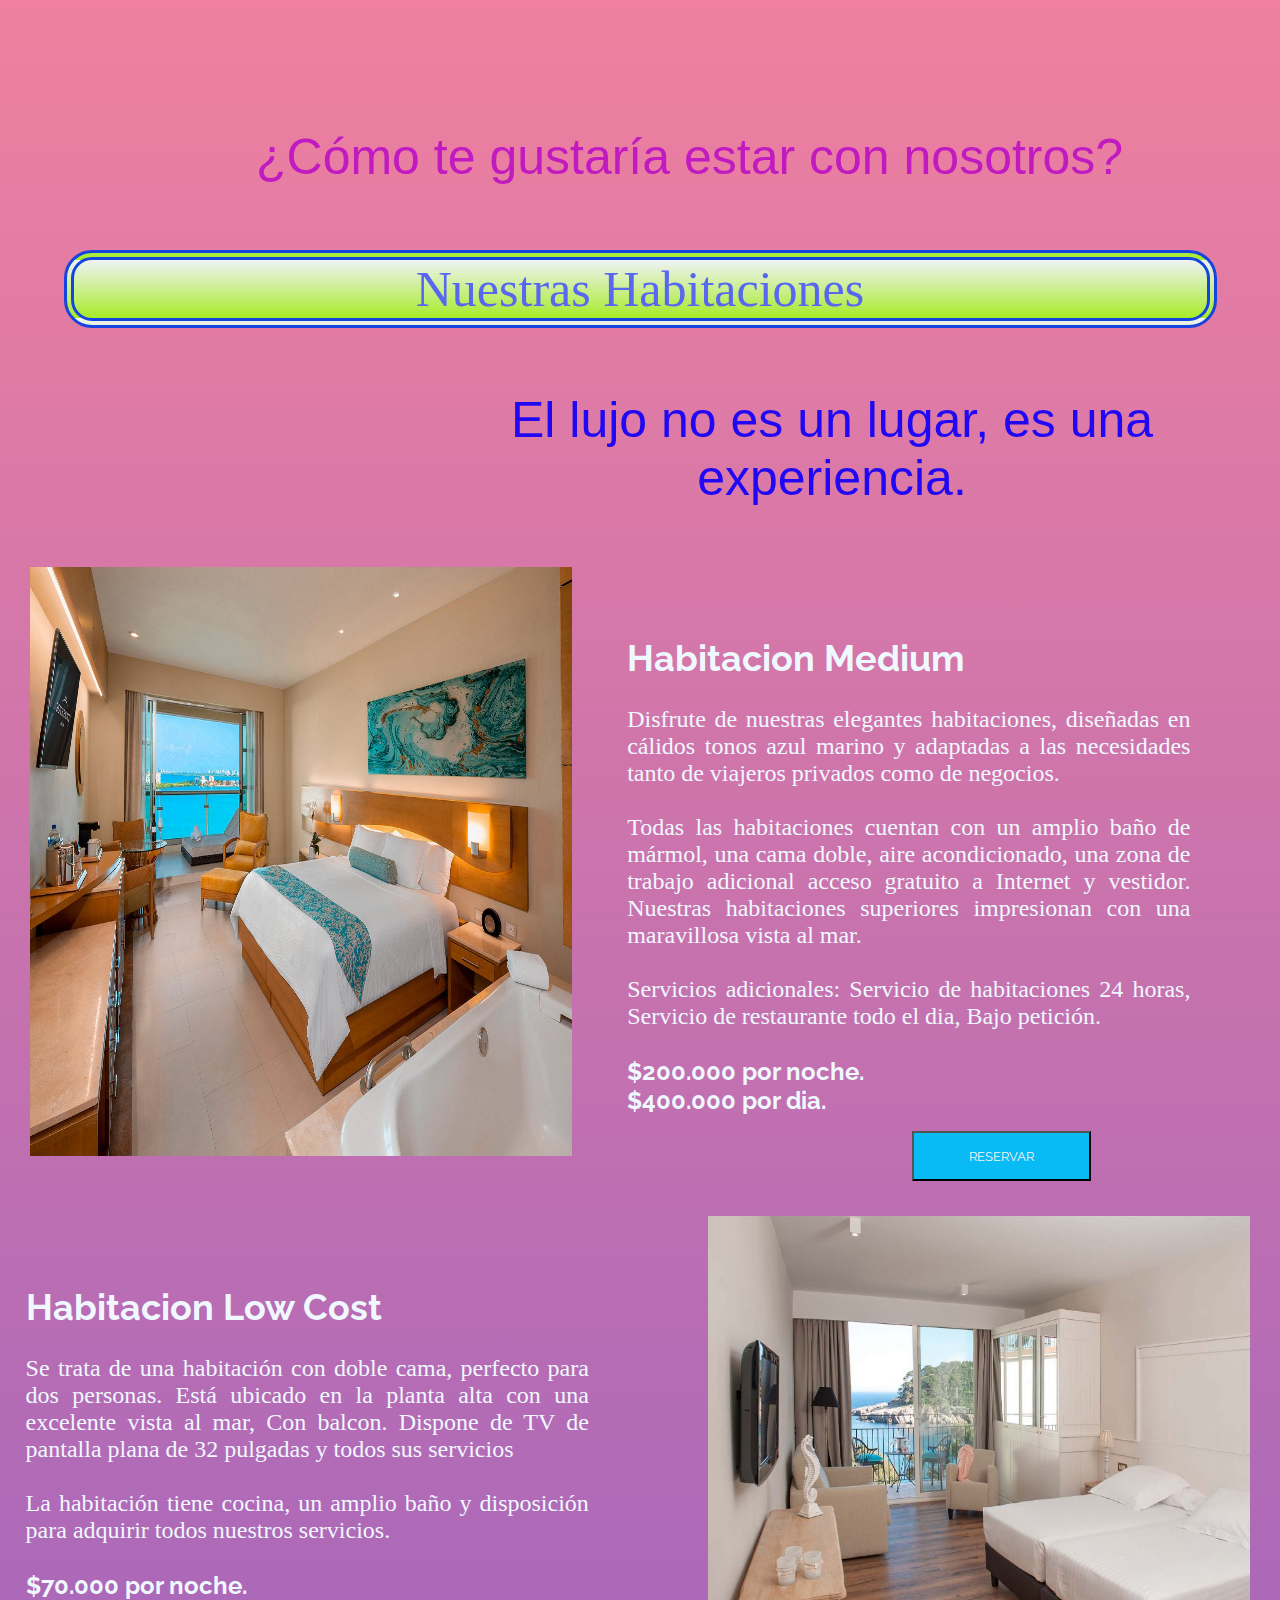
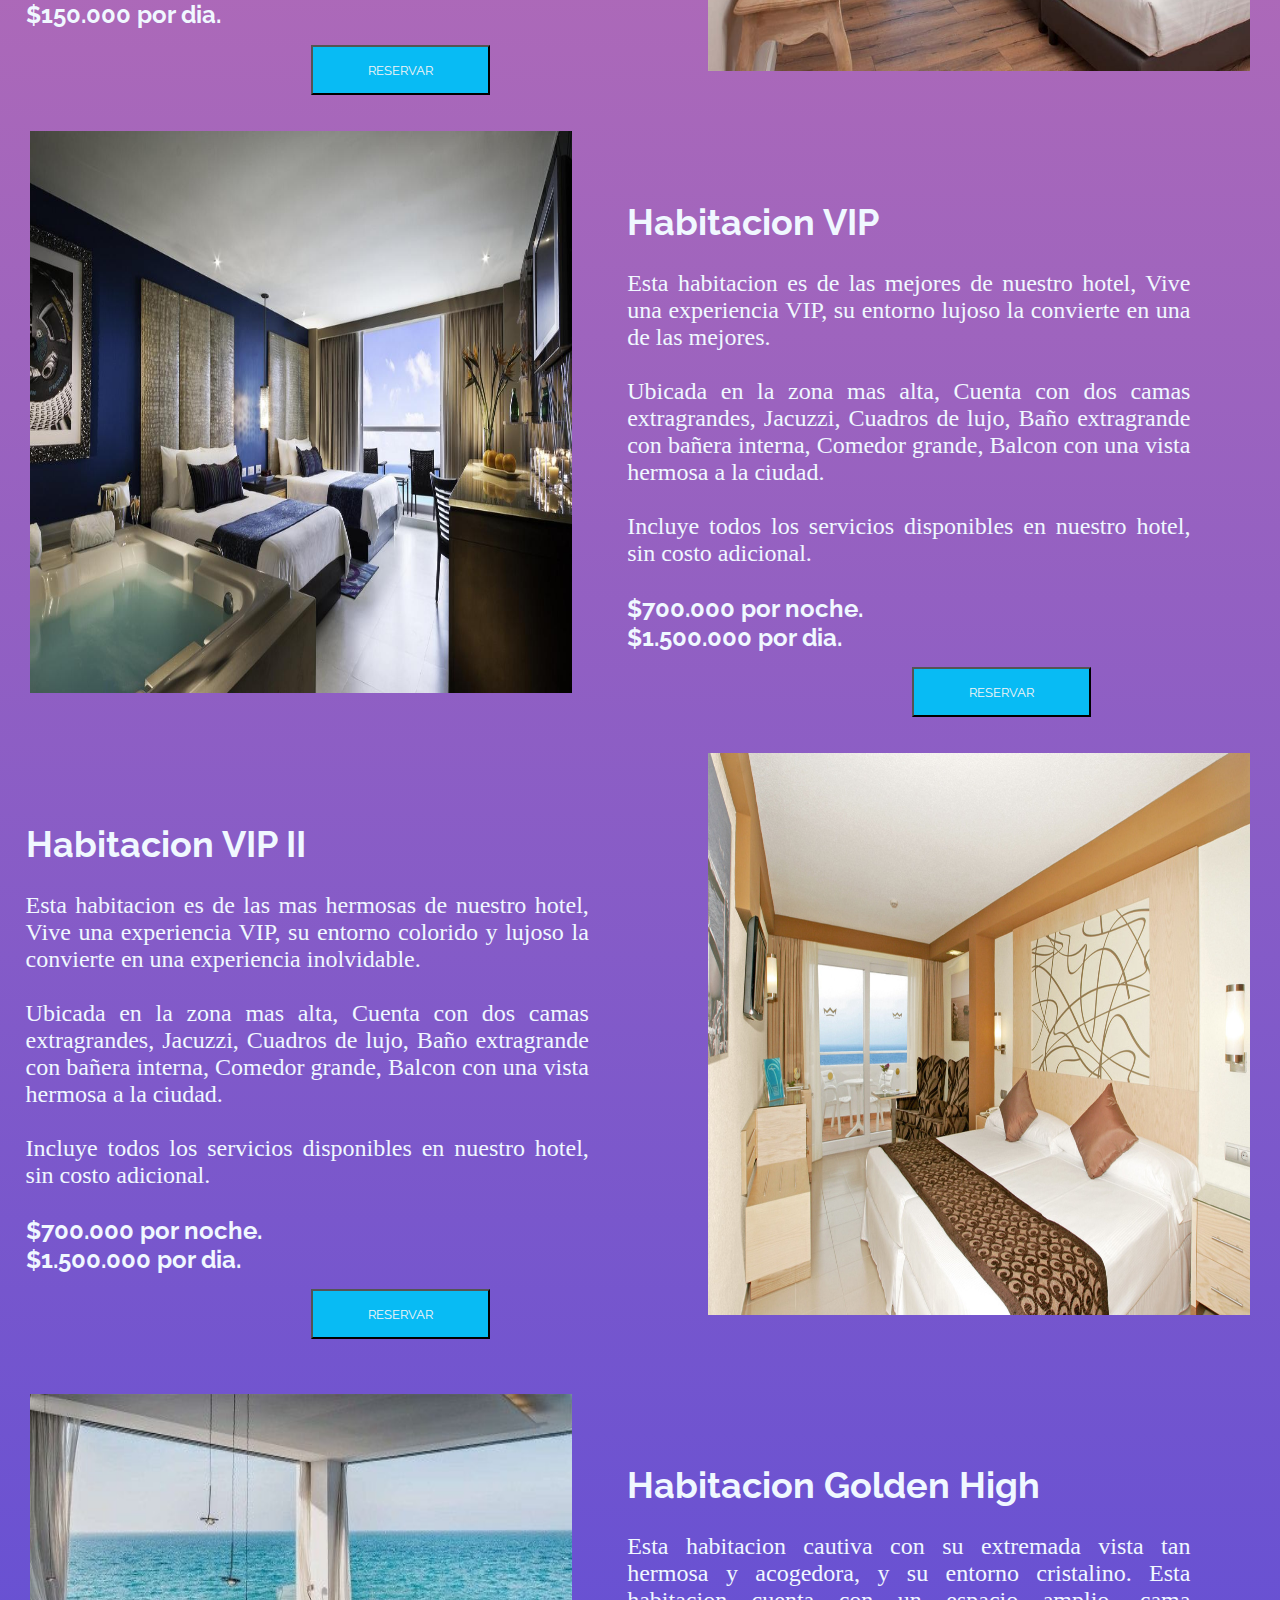
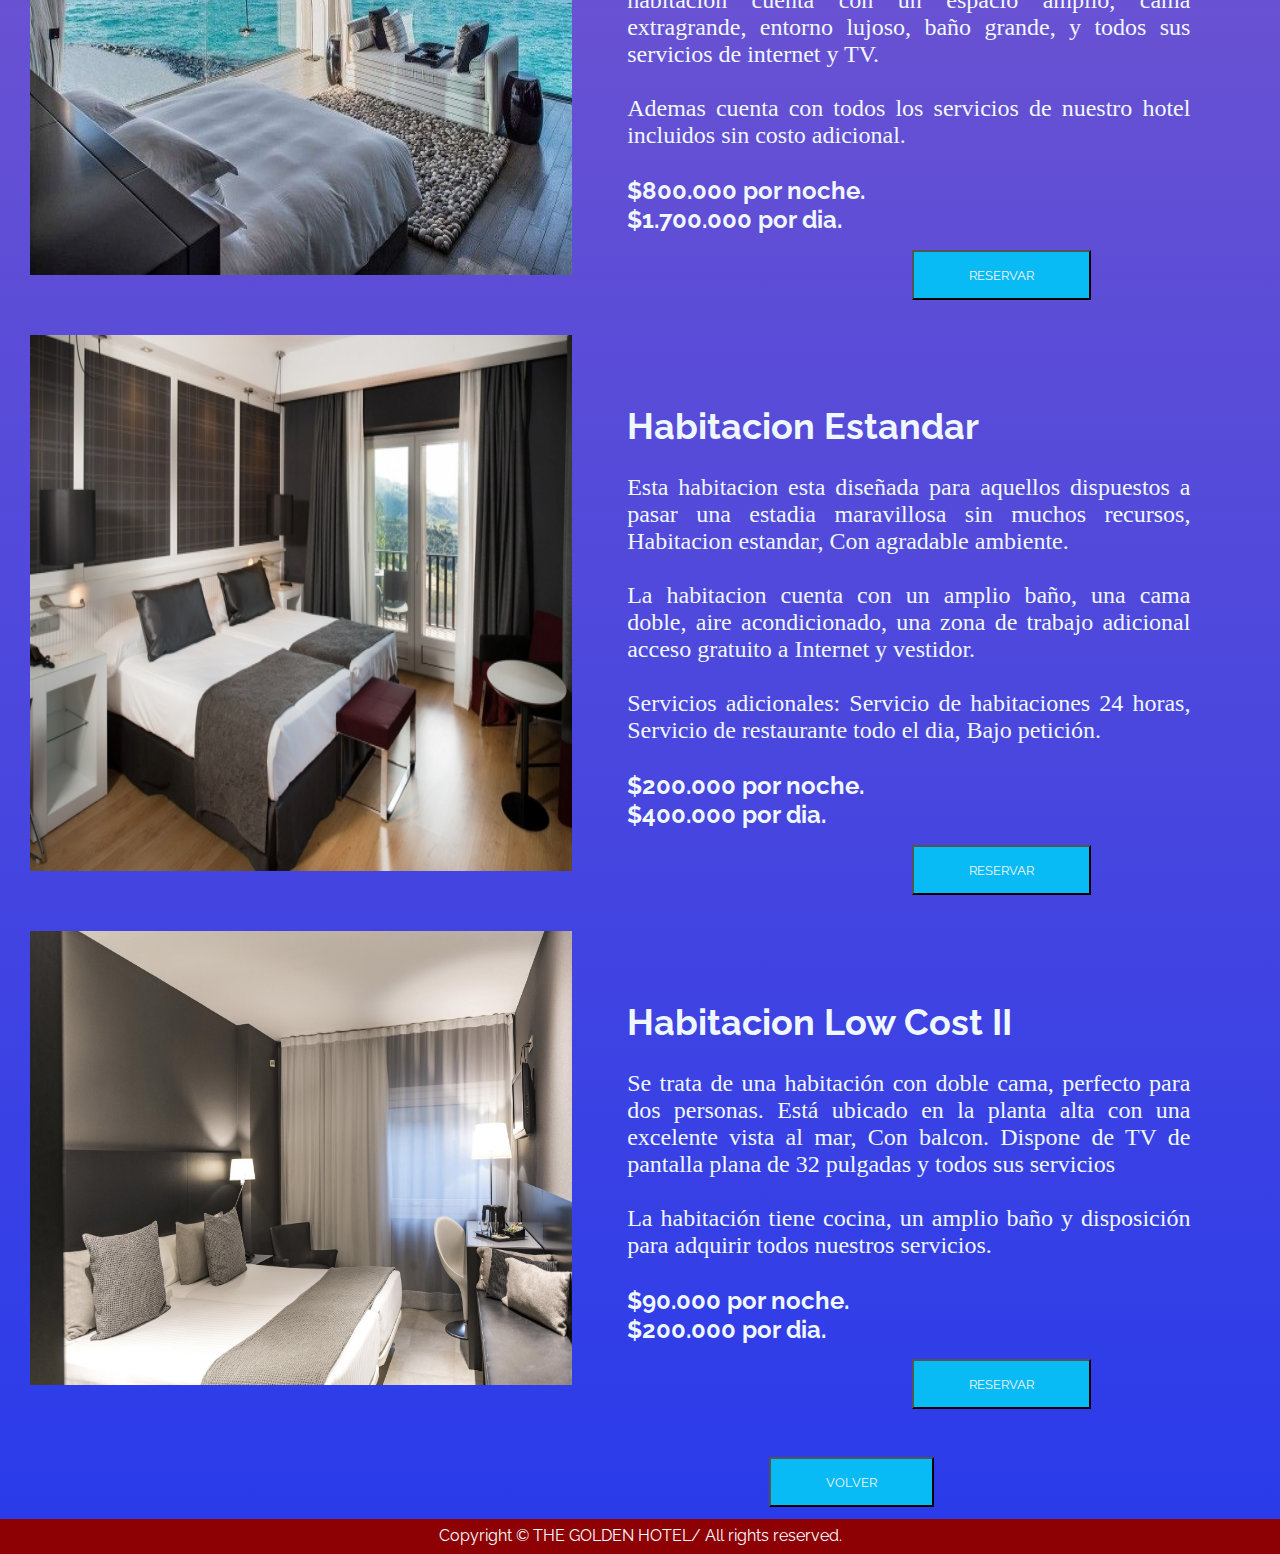
<file: Golden/rooms.html>
<!DOCTYPE html>
<html lang="en">

<head>
    <meta charset="UTF-8">
    <meta http-equiv="X-UA-Compatible" content="IE=edge">
    <meta name="viewport" content="width=device-width, initial-scale=1.0">
    <title>Habitaciones</title>
      <link rel="icon" type="image/x-icon" href="../Golden/G.ico">
    <link href="https://fonts.googleapis.com/css2?family=Raleway:wght@300&display=swap" rel="stylesheet">
    <link rel="stylesheet" href="styles/style.css">
    <link rel="stylesheet" media="screen and (max-width: 850px)" href="styles/handset_index.css">
    <link rel="stylesheet" media="screen and (max-width: 650px)" href="styles/hamburger-menu.css">

</head>

<body>
 <style>
    body{
        background: -webkit-linear-gradient(rgb(239, 128, 159),rgb(40, 59, 235));
        color: aliceblue;

    }
    
 </style>
    
 <div class="rooms" id="rooms">
        <div id="rsum1" class="s1">¿Cómo te gustaría estar con nosotros?</div>
        <div id="rintro">Nuestras Habitaciones</div>
        <div id="rsum2">

            El lujo no es un lugar, es una experiencia.
        </div>
        <div class="roomspic" id="r1"><img src="rooms/Hab1.jpg" alt="">
            <div class="rdesc">
                              
                 <h2> Habitacion Medium </h2>
                 <br>
                Disfrute de nuestras elegantes habitaciones, diseñadas en cálidos tonos azul marino y adaptadas a las necesidades tanto de viajeros privados como de negocios. <br><br>Todas las habitaciones cuentan con un amplio baño de mármol, una cama doble, aire acondicionado, una zona de trabajo adicional 
                 acceso gratuito a Internet y vestidor. Nuestras habitaciones superiores impresionan con una maravillosa vista al mar. <br><br> Servicios adicionales: Servicio de habitaciones 24 horas, Servicio de restaurante todo el dia, Bajo petición.
                <br>
                <br> <h4> $200.000 por noche.
                <br> $400.000 por dia. </h4>
                <div class="btn">
                  <a href="formulariorecerva.html"> <button>RESERVAR</button></a>
                </div>

            </div>
        </div>
        <div class="roomspic" id="r2"><img src="rooms/Hab2.jpg" alt="">
            <div class="rdesc" id="rdesc1">
                <h2> Habitacion Low Cost </h2>
                <br>  
                Se trata de una habitación con doble cama, perfecto para dos personas. Está ubicado en la planta alta con una excelente vista al mar, Con balcon.  Dispone de TV de pantalla plana de 32 pulgadas y todos sus servicios <br><br> La habitación tiene cocina, un amplio baño y disposición para adquirir todos nuestros servicios. <br>
                
                <br> <h4>$70.000 por noche.
                <br> $150.000 por dia.  </h4>


                <div class="btn">
                    <a href="formulariorecerva.html"> <button>RESERVAR</button></a>
                </div>

            </div>
        </div>
        <div id="r3" class="roomspic"><img src="rooms/Hab3.jpg" alt="">
            <div class="rdesc">
                <h2> Habitacion VIP </h2>
                <br>
                Esta habitacion es de las mejores de nuestro hotel, Vive una experiencia VIP, su entorno lujoso la convierte en una de las mejores. <br><br>Ubicada en la zona mas alta, Cuenta con dos camas extragrandes, Jacuzzi, Cuadros de lujo, Baño extragrande con bañera interna, Comedor grande, Balcon con una vista hermosa a la ciudad. <br> <br> Incluye todos los servicios disponibles en nuestro hotel, sin costo adicional. <br>
                <br> <h4>$700.000 por noche.
                <br>  $1.500.000 por dia. </h4>    
                
                <div class="btn">
                    <a href="formulariorecerva.html"> <button>RESERVAR</button></a>
                </div>

            </div>
        </div>
        <div class="roomspic" id="r4"><img src="rooms/Hab4.jpg" alt="">
            <div class="rdesc">
                <h2> Habitacion VIP II </h2>
                <br>
                Esta habitacion es de las mas hermosas de nuestro hotel, Vive una experiencia VIP, su entorno colorido y lujoso la convierte en una experiencia inolvidable. <br><br>Ubicada en la zona mas alta, Cuenta con dos camas extragrandes, Jacuzzi, Cuadros de lujo, Baño extragrande con bañera interna, Comedor grande, Balcon con una vista hermosa a la ciudad. <br> <br> Incluye todos los servicios disponibles en nuestro hotel, sin costo adicional. <br>
                <br> <h4>$700.000 por noche.
                <br>  $1.500.000 por dia. </h4>
                <div class="btn">
                    <a href="formulariorecerva.html"> <button>RESERVAR</button></a>
                </div>

            </div>
        </div>
         <br> 
          <div class="roomspic" id="r5"><img src="rooms/Hab5.jpg" alt="">
            <div class="rdesc">
                <h2> Habitacion Golden High </h2>
                <br>
                Esta habitacion cautiva con su extremada vista tan hermosa y acogedora, y su entorno cristalino. Esta habitacion cuenta con un espacio amplio, cama extragrande, entorno lujoso, baño grande, y todos sus servicios de internet y TV.<br><br> Ademas cuenta con todos los servicios de nuestro hotel incluidos sin costo adicional.<br>
                <br> <h4>$800.000 por noche.
                <br>  $1.700.000 por dia. </h4> 
 
                <div class="btn">
                    <a href="formulariorecerva.html"> <button>RESERVAR</button></a>
                </div>

            </div>
        </div>
        <div class="roomspic" id="r6"><img src="rooms/Hab6.jpg" alt="">
            <div class="rdesc">
                              
                 <h2> Habitacion Estandar </h2>
                 <br>
                Esta habitacion esta diseñada para aquellos dispuestos a pasar una estadia maravillosa sin muchos recursos, Habitacion estandar, Con agradable ambiente. <br><br>La habitacion cuenta con un amplio baño, una cama doble, aire acondicionado, una zona de trabajo adicional 
                 acceso gratuito a Internet y vestidor. <br><br> Servicios adicionales: Servicio de habitaciones 24 horas, Servicio de restaurante todo el dia, Bajo petición.
                <br>
                <br> <h4> $200.000 por noche.
                <br> $400.000 por dia. </h4>
                <div class="btn">
                    <a href="formulariorecerva.html"> <button>RESERVAR</button></a>
                </div>

            </div>
        </div>

            <div class="roomspic" id="r6"><img src="rooms/Hab7.jpg" alt="">
            <div class="rdesc">
                              
                 <h2> Habitacion Low Cost II </h2>
                 <br>
                 Se trata de una habitación con doble cama, perfecto para dos personas. Está ubicado en la planta alta con una excelente vista al mar, Con balcon.  Dispone de TV de pantalla plana de 32 pulgadas y todos sus servicios <br><br> La habitación tiene cocina, un amplio baño y disposición para adquirir todos nuestros servicios.
                <br>
                <br> <h4> $90.000 por noche.
                <br> $200.000 por dia. </h4>
                <div class="btn">
                    <a href="formulariorecerva.html"> <button>RESERVAR</button></a>
                    <br>
                </div>

            </div>
        </div>
    </div>

     <br>
     
     <div class="btn">
         <br>
         <br>
          <a href="index.html"><button id="btn">VOLVER</button></a>
                    
                    <br>
                </div>  
     
      <footer>
          
        Copyright &copy; THE GOLDEN HOTEL/ All rights reserved.
    </footer>
    

</body>

</html>
</file>
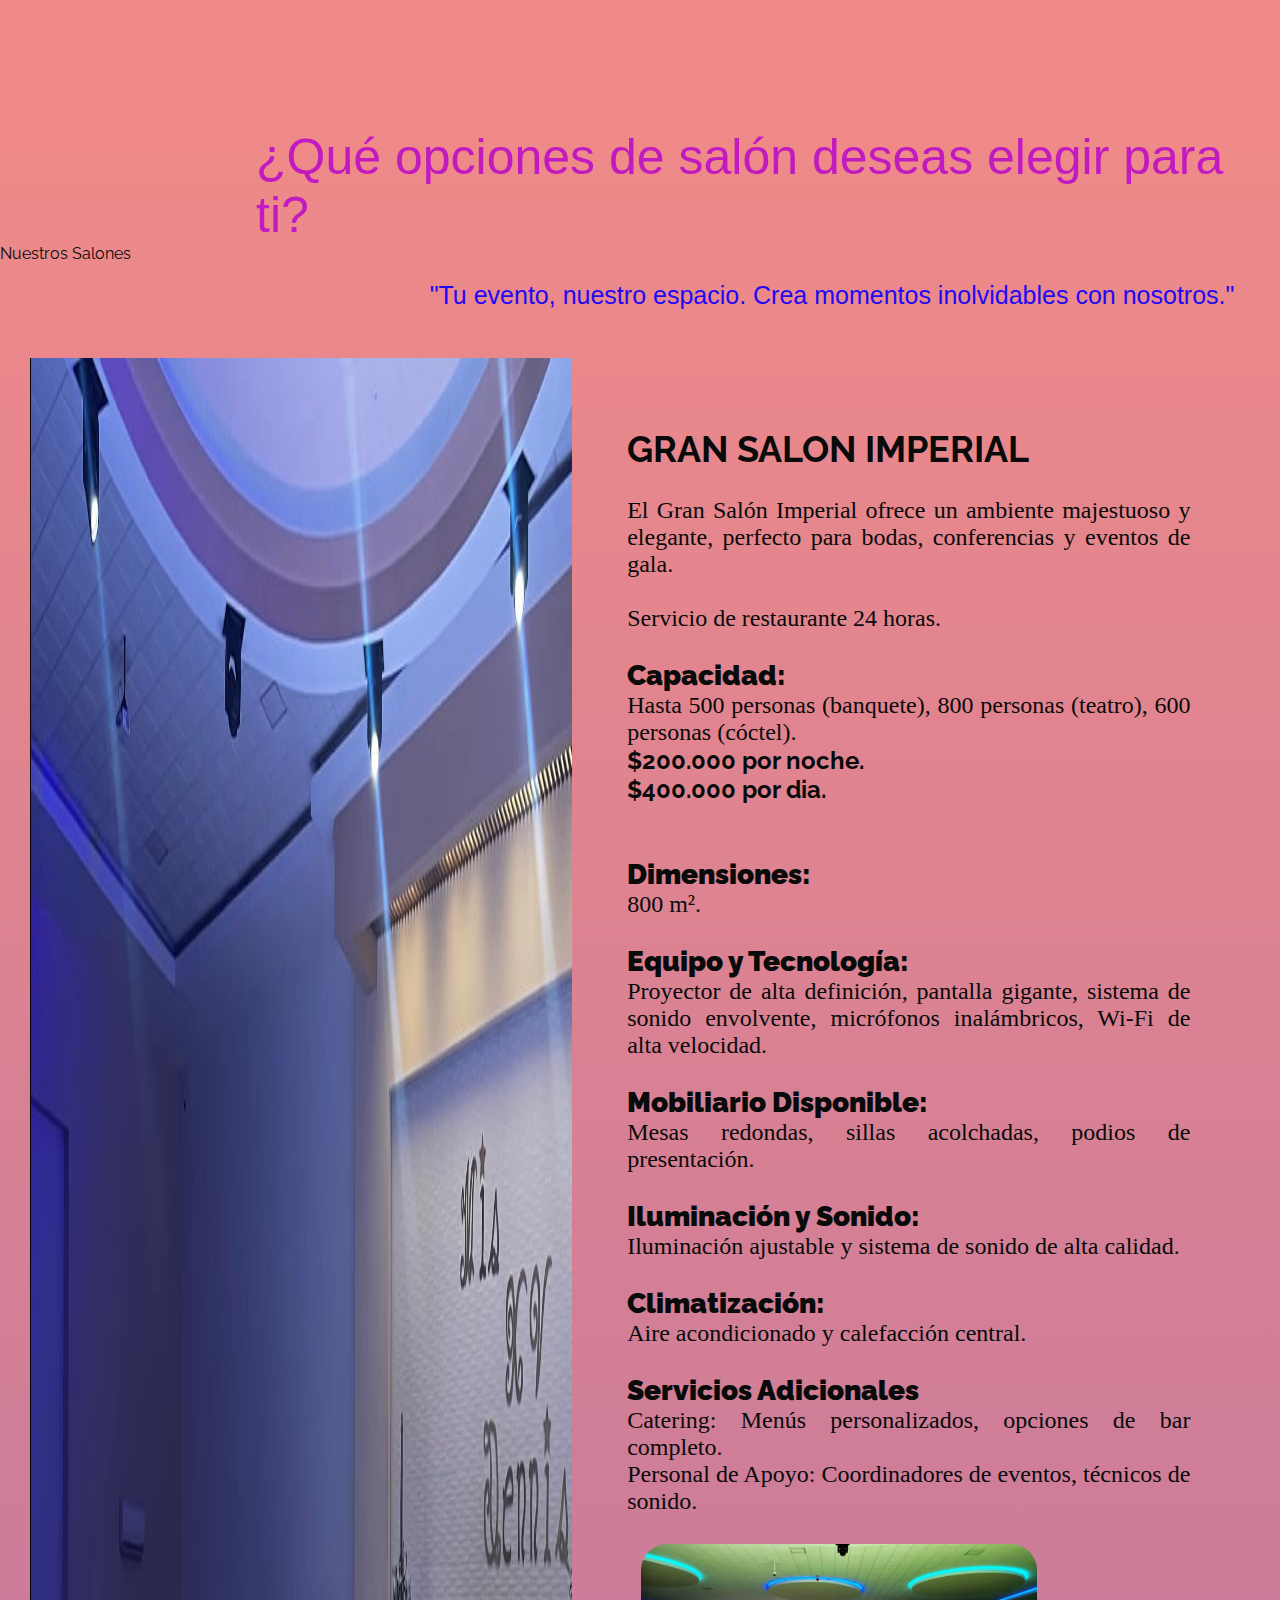
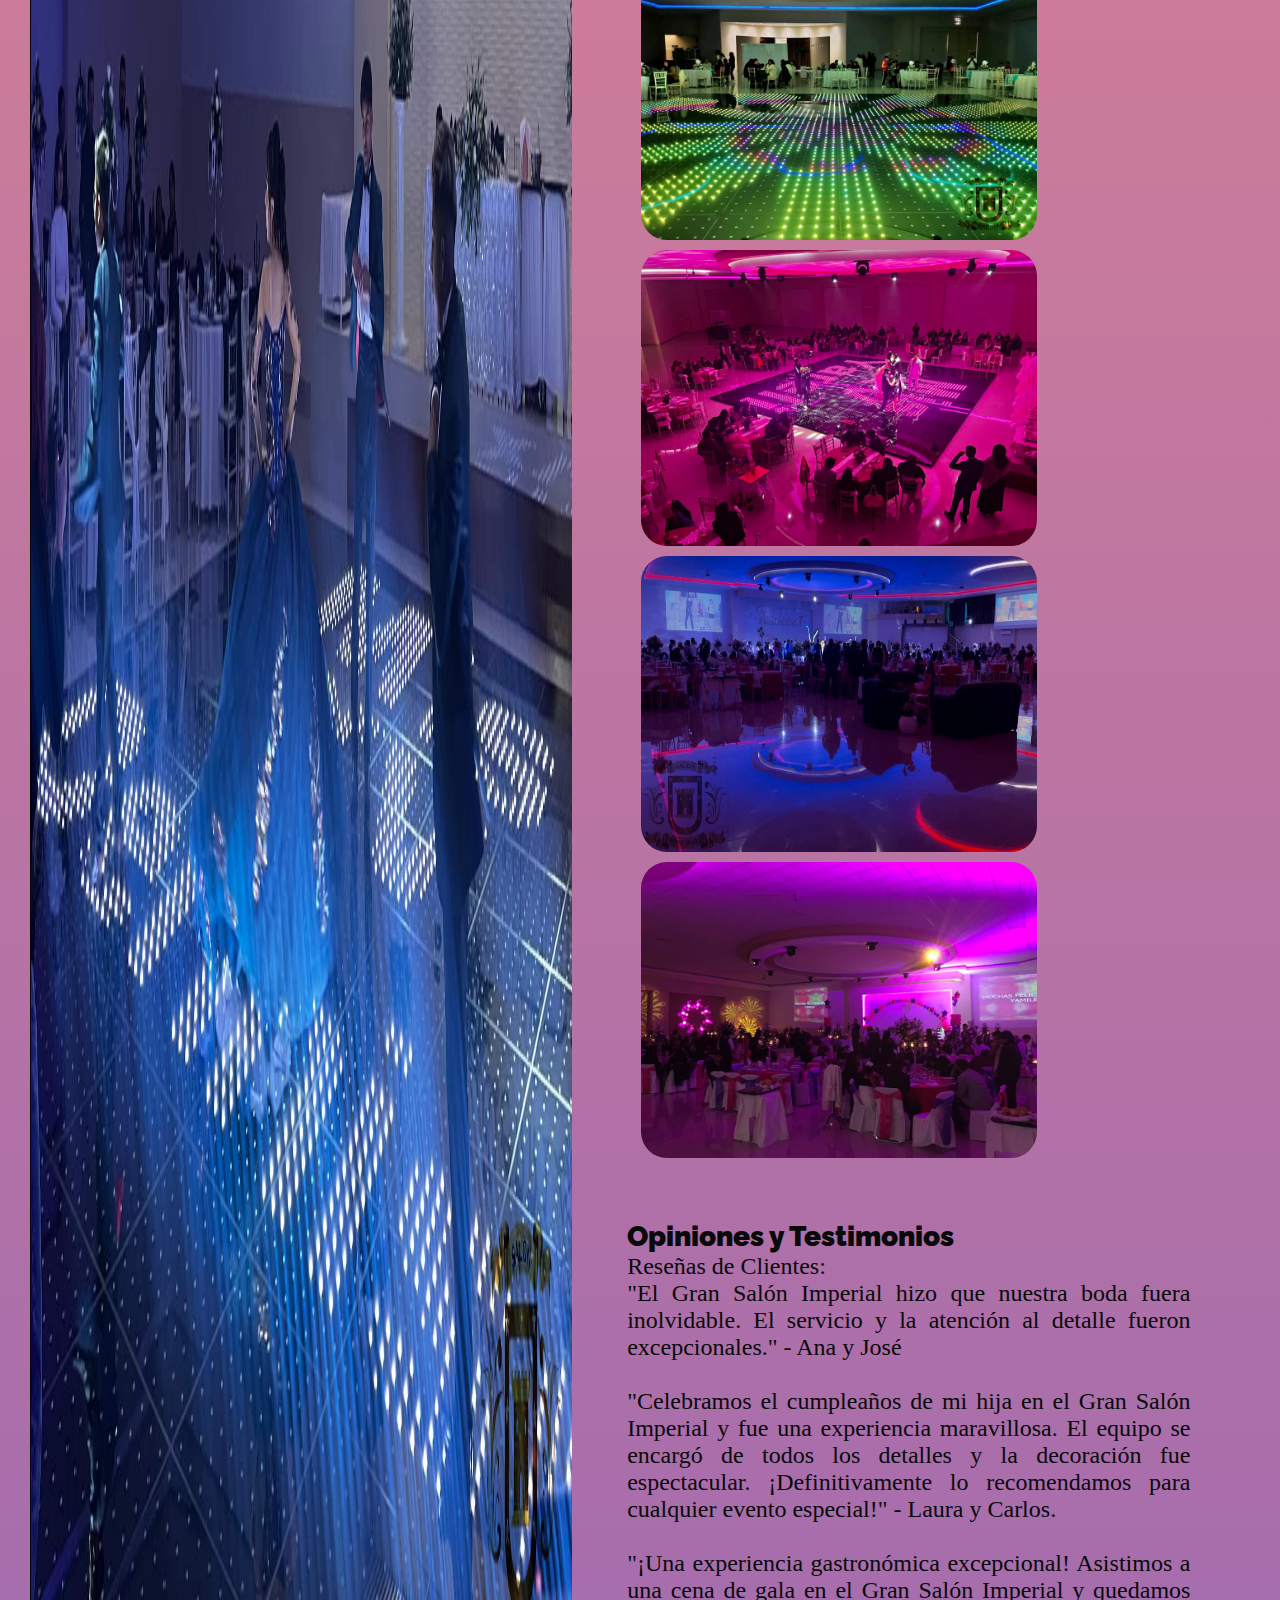
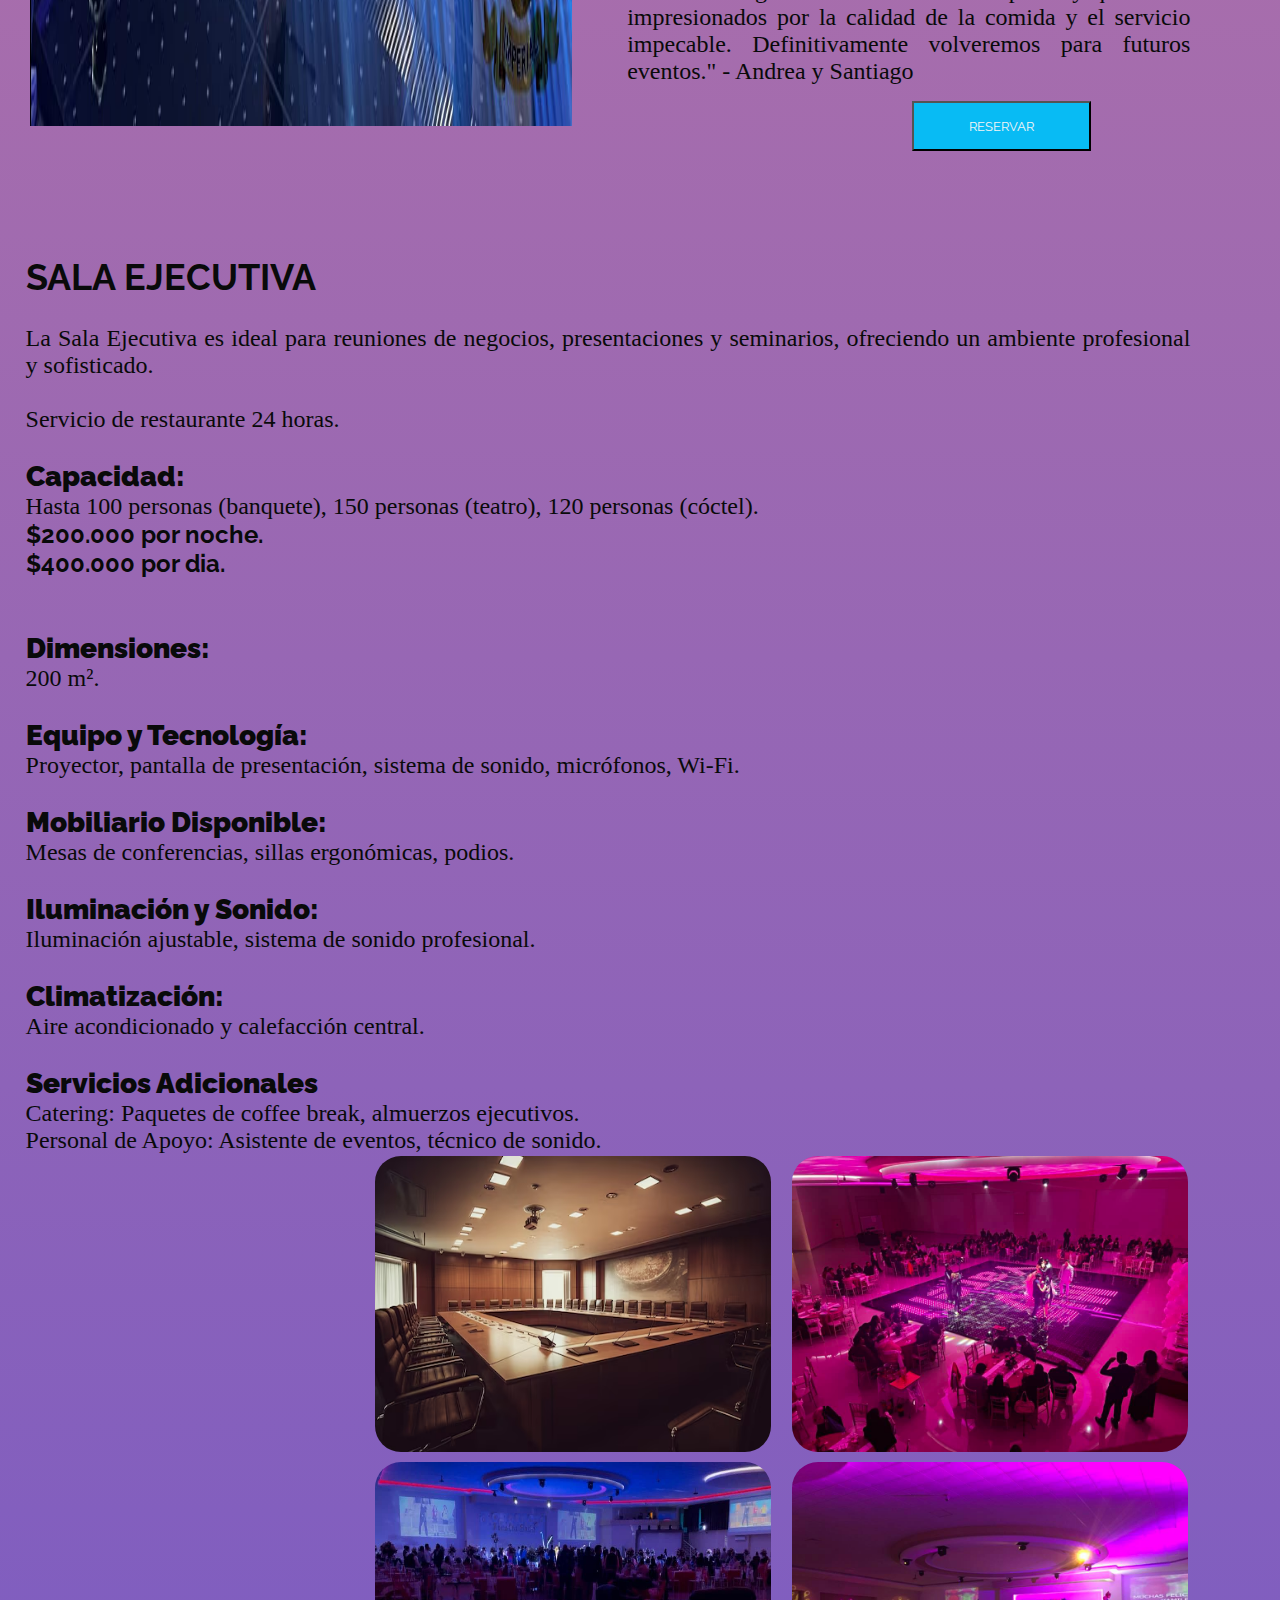
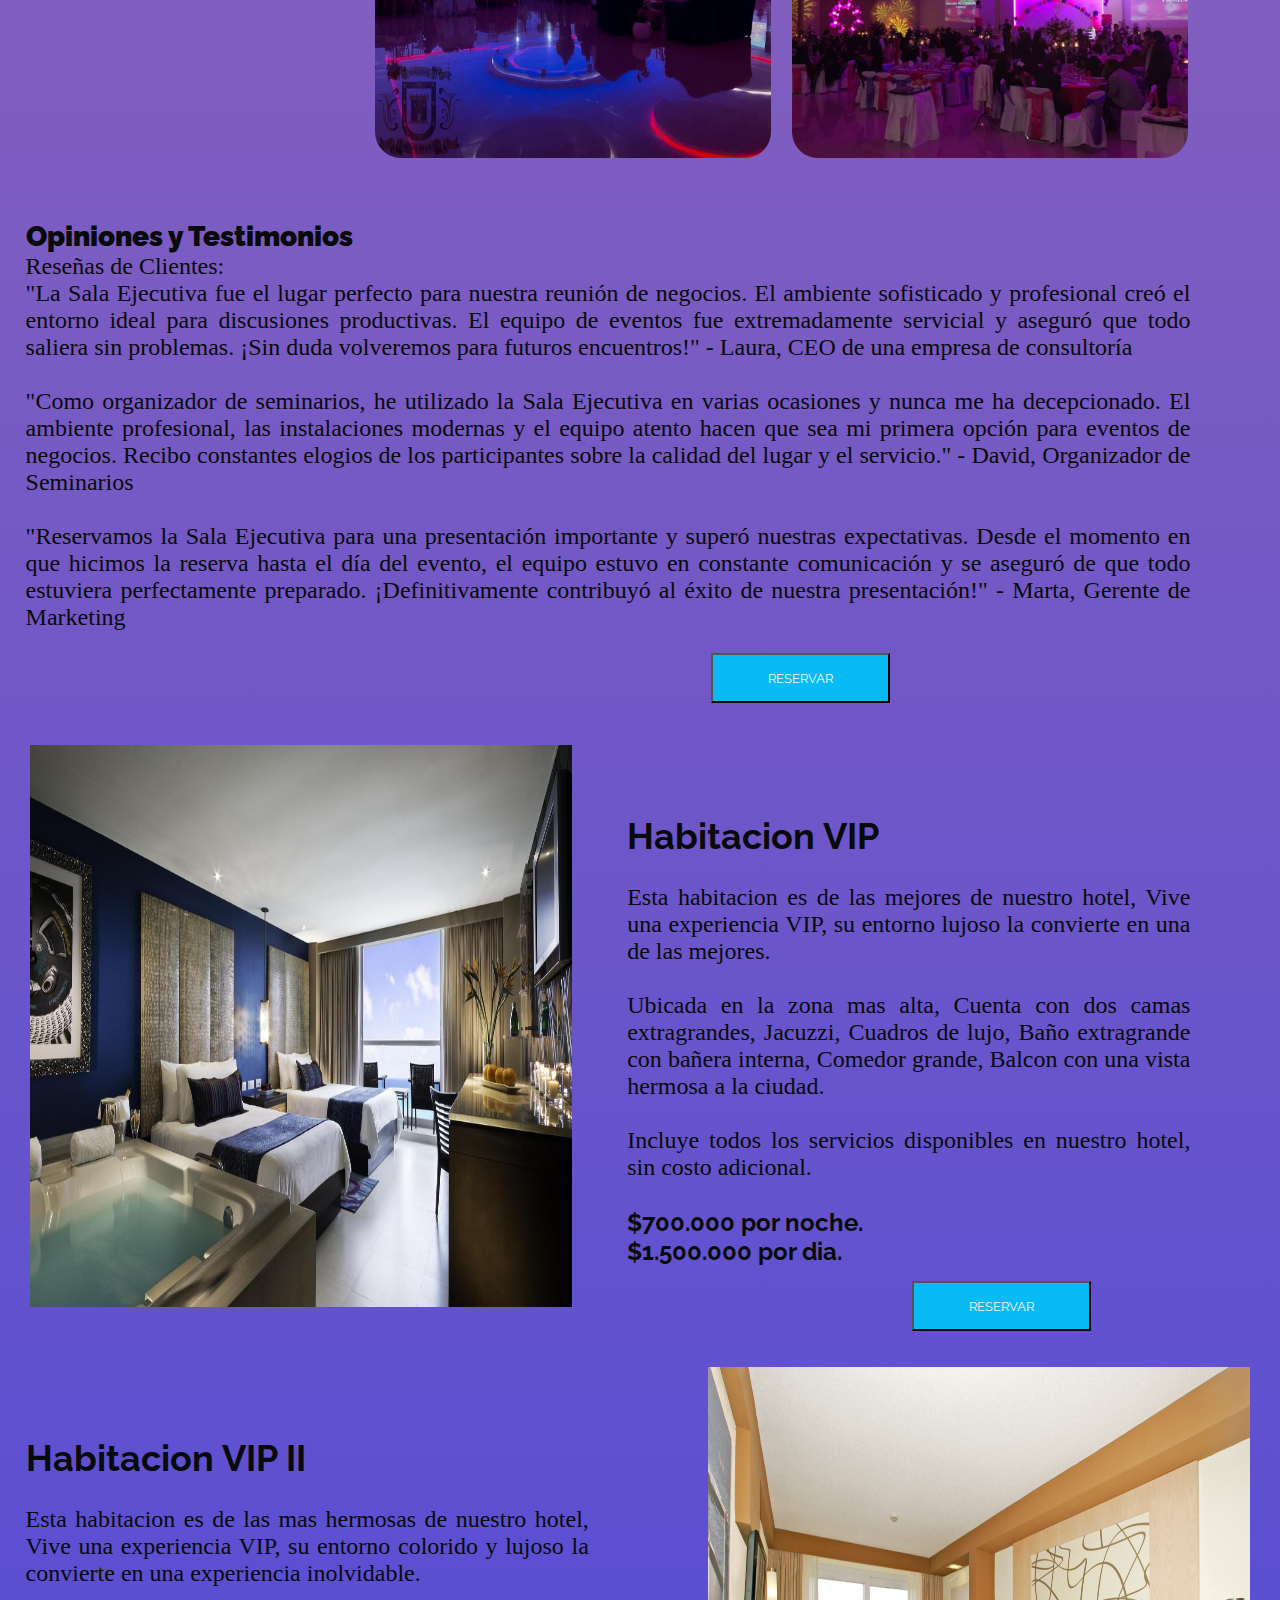
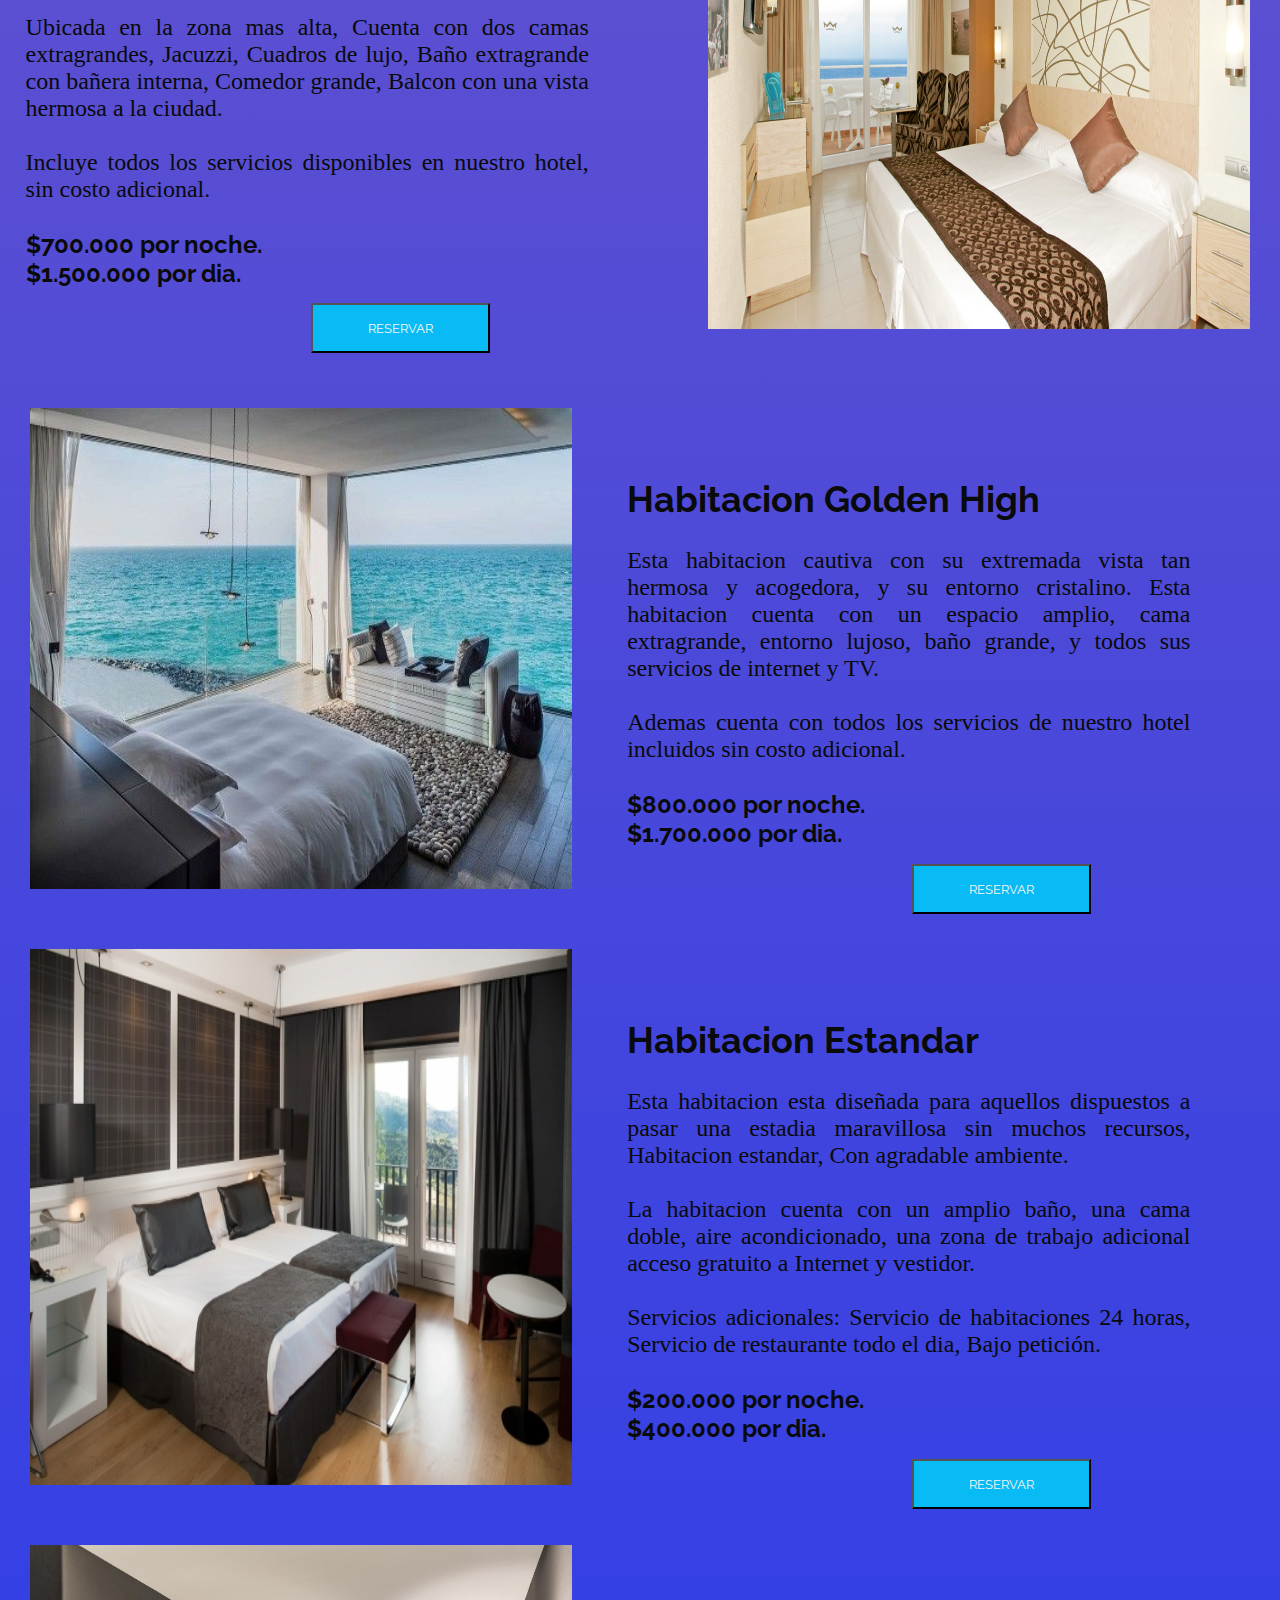
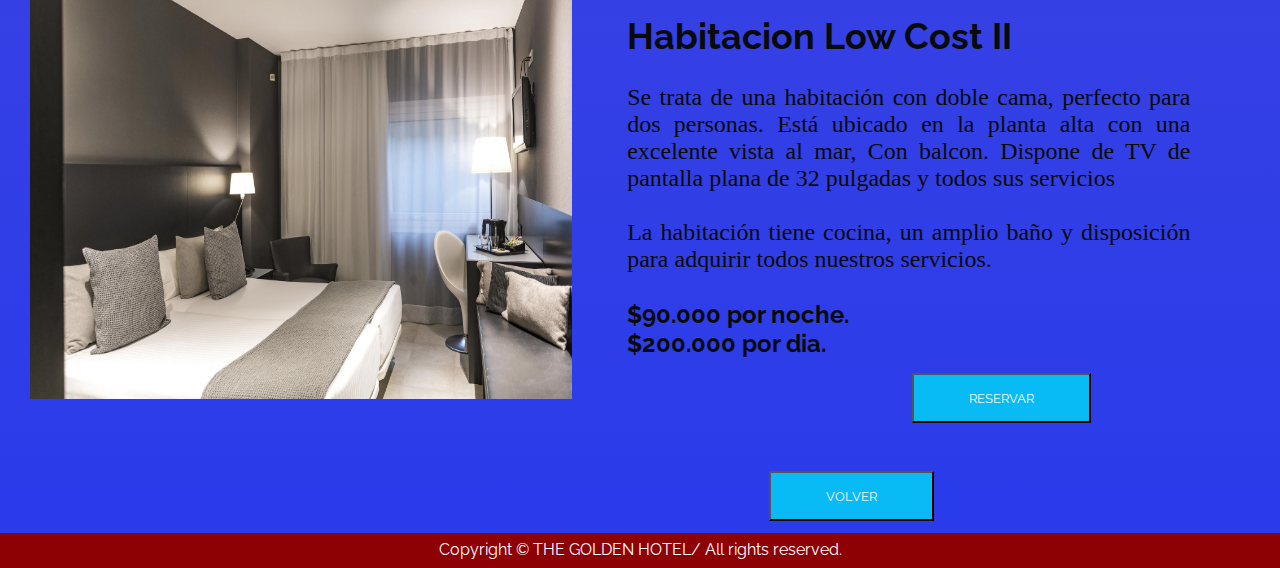
<file: Golden/salonesevento.html>
<!DOCTYPE html>
<html lang="en">

<head>
    <meta charset="UTF-8">
    <meta http-equiv="X-UA-Compatible" content="IE=edge">
    <meta name="viewport" content="width=device-width, initial-scale=1.0">
    <title>Salones de evento</title>
      <link rel="icon" type="image/x-icon" href="../Golden/G.ico">
    <link href="https://fonts.googleapis.com/css2?family=Raleway:wght@300&display=swap" rel="stylesheet">
    <link rel="stylesheet" href="styles/style.css">
    <link rel="stylesheet" media="screen and (max-width: 850px)" href="styles/handset_index.css">
    <link rel="stylesheet" media="screen and (max-width: 650px)" href="styles/hamburger-menu.css">

</head>

<body>
 <style>
    body{
        background: -webkit-linear-gradient(rgb(242, 139, 135),rgb(40, 59, 235));
        color: rgb(9, 10, 10);


    }

    .roomspic img {
        max-width: 100%;
        transition: transform 0.3s ease;
        cursor: pointer;
    }

    .roomspic img.zoomed {
        transform: translate(-50%, -50%) scale(2); /* Ajusta el factor de escala aquí para agrandar más */
            z-index: 10;
            position: fixed; /* Cambia a fixed para posicionar la imagen en la pantalla */
            top: 50%;
            left: 50%;
    }

    /* Opcional: estilo para oscurecer el fondo al hacer clic en una imagen */
    .overlay {
        position: fixed;
        top: 0;
        left: 0;
        width: 100%;
        height: 100%;
        background: rgba(0, 0, 0, 0.5);
        display: none;
        justify-content: center;
        align-items: center;
        z-index: 5;
    }

    .overlay.active {
        display: flex;
    }
    
    
 </style>
    <div class="roomspic" id="r1"></div>
 
        <div id="rsum1" class="s1">¿Qué opciones de salón deseas elegir para ti?</div>
        <div id="rintro">Nuestros Salones</div>
        <div id="rsum2">

            

           "Tu evento, nuestro espacio. Crea momentos inolvidables con nosotros."
        </div>
        <div class="roomspic" id="r1"><img src="salones/salonim1.jpg" alt="">
            <div class="rdesc">
                              
                 <h2> GRAN SALON IMPERIAL </h2>
                 <br>
                 El Gran Salón Imperial ofrece un ambiente majestuoso y elegante, perfecto para bodas, conferencias y eventos de gala.
                 <br><br> Servicio de restaurante 24 horas.
                <br><br>

                
                <h3><b>
                Capacidad: 
            </b></h3>
                Hasta 500 personas (banquete), 800 personas (teatro), 600 personas (cóctel).
                <br> <h4> $200.000 por noche.
                <br> $400.000 por dia. </h4>



                <br><br>
                <h3><b>
                    Dimensiones:  
                </b></h3>
                800 m².

                <br><br>
                <h3><b>
                    Equipo y Tecnología:  
                </b></h3>
                Proyector de alta definición, pantalla gigante, sistema de sonido 
                envolvente, micrófonos inalámbricos, Wi-Fi de alta velocidad.


                <br><br>
                <h3><b>
                    Mobiliario Disponible:  
                </b></h3>
                Mesas redondas, sillas acolchadas, podios de presentación.
               

                <br><br>
                <h3><b>
                    Iluminación y Sonido:  
                </b></h3>
                Iluminación ajustable y sistema de sonido de alta calidad.
            

                <br><br>
                <h3><b>
                    Climatización:  
                </b></h3>
                Aire acondicionado y calefacción central.

                <br><br>
                <h3><b>
                    Servicios Adicionales
                </b></h3>
                Catering: Menús personalizados, opciones de bar completo.<br>
                Personal de Apoyo: Coordinadores de eventos, técnicos de sonido.<br><br>

                
                <div style="text-align: left;">
                    
                    <img src="salones/salonim3.jpg" class="imagen2" style="width: 400px; height: 300px; padding: 2px;">
                    <img src="salones/salonim4.jpg" class="imagen2" style="width: 400px; height: 300px; padding: 2px;"><br>
                    <img src="salones/salonim5.jpg" class="imagen2" style="width: 400px; height: 300px; padding: 2px;">
                    <img src="salones/salonim6.jpg" class="imagen2" style="width: 400px; height: 300px; padding: 2px;">

                    <div style="clear: both;"></div>
                      
                </div>

                <br><br>
                <h3><b>
                    Opiniones y Testimonios
                </b></h3>
                Reseñas de Clientes:<br>
                "El Gran Salón Imperial hizo que nuestra boda fuera inolvidable. El servicio y la atención al detalle fueron excepcionales." - Ana y José<br>
                <br>

                "Celebramos el cumpleaños de mi hija en el Gran Salón Imperial y fue una experiencia maravillosa. 
                El equipo se encargó de todos los detalles y la decoración fue espectacular. ¡Definitivamente lo recomendamos 
                para cualquier evento especial!" - Laura y Carlos.<br><br>

                "¡Una experiencia gastronómica excepcional! Asistimos a una cena de gala en el Gran 
                Salón Imperial y quedamos impresionados por la calidad de la comida y el servicio impecable. 
                Definitivamente volveremos para futuros eventos." - Andrea y Santiago

                <div class="btn">
                  <a href="form_salon_reserva.html"> <button>RESERVAR</button></a>
                </div>

            </div>
        </div>
        
            <div class="rdesc">
                              
                 <h2> SALA EJECUTIVA </h2>
                 <br>
                 La Sala Ejecutiva es ideal para reuniones de negocios, presentaciones y seminarios, ofreciendo un ambiente profesional y sofisticado.
                 <br><br> Servicio de restaurante 24 horas.
                <br><br>

                
                <h3><b>
                Capacidad: 
            </b></h3>
            Hasta 100 personas (banquete), 150 personas (teatro), 120 personas (cóctel).
                <br> <h4> $200.000 por noche.
                <br> $400.000 por dia. </h4>



                <br><br>
                <h3><b>
                    Dimensiones:  
                </b></h3>
                200 m².

                <br><br>
                <h3><b>
                    Equipo y Tecnología:  
                </b></h3>
                Proyector, pantalla de presentación, sistema de sonido, micrófonos, Wi-Fi.

                <br><br>
                <h3><b>
                    Mobiliario Disponible:  
                </b></h3>
                Mesas de conferencias, sillas ergonómicas, podios.

                <br><br>
                <h3><b>
                    Iluminación y Sonido:  
                </b></h3>
                Iluminación ajustable, sistema de sonido profesional.

                <br><br>
                <h3><b>
                    Climatización:  
                </b></h3>
                Aire acondicionado y calefacción central.

                <br><br>
                <h3><b>
                    Servicios Adicionales
                </b></h3>
                Catering: Paquetes de coffee break, almuerzos ejecutivos.<br>
                Personal de Apoyo: Asistente de eventos, técnico de sonido.
                <div style="text-align: right;">
                    
                    <img src="salones/salonejec1.jpg" class="imagen2" style="width: 400px; height: 300px; padding: 2px;">
                    <img src="salones/salonim4.jpg" class="imagen2" style="width: 400px; height: 300px; padding: 2px;"><br>
                    <img src="salones/salonim5.jpg" class="imagen2" style="width: 400px; height: 300px; padding: 2px;">
                    <img src="salones/salonim6.jpg" class="imagen2" style="width: 400px; height: 300px; padding: 2px;">

                    <div style="clear: both;"></div>
                      
                </div>

                <br><br>
                <h3><b>
                    Opiniones y Testimonios
                </b></h3>
                Reseñas de Clientes:<br>
                "La Sala Ejecutiva fue el lugar perfecto para nuestra reunión de negocios. El ambiente sofisticado y profesional 
                creó el entorno ideal para discusiones productivas. El equipo de eventos fue extremadamente servicial y aseguró 
                que todo saliera sin problemas. ¡Sin duda volveremos para futuros encuentros!" - Laura, CEO de una empresa de consultoría<br>
                <br>
                "Como organizador de seminarios, he utilizado la Sala Ejecutiva en varias ocasiones y nunca me ha decepcionado. 
                El ambiente profesional, las instalaciones modernas y el equipo atento hacen que sea mi primera opción para eventos de negocios.
                Recibo constantes elogios de los participantes sobre la calidad del lugar y el servicio." - David, Organizador de Seminarios<br><br>

                "Reservamos la Sala Ejecutiva para una presentación importante y superó nuestras expectativas. Desde el momento en que hicimos 
                la reserva hasta el día del evento, el equipo estuvo en constante comunicación y se aseguró de que todo estuviera perfectamente preparado. 
                ¡Definitivamente contribuyó al éxito de nuestra presentación!" - Marta, Gerente de Marketing

                <div class="btn">
                  <a href="form_salon_reserva.html"> <button>RESERVAR</button></a>
                </div>

            </div>
        </div>



        <div id="r3" class="roomspic"><img src="rooms/Hab3.jpg" alt="">
            <div class="rdesc">
                <h2> Habitacion VIP </h2>
                <br>
                Esta habitacion es de las mejores de nuestro hotel, Vive una experiencia VIP, su entorno lujoso la convierte en una de las mejores. <br><br>Ubicada en la zona mas alta, Cuenta con dos camas extragrandes, Jacuzzi, Cuadros de lujo, Baño extragrande con bañera interna, Comedor grande, Balcon con una vista hermosa a la ciudad. <br> <br> Incluye todos los servicios disponibles en nuestro hotel, sin costo adicional. <br>
                <br> <h4>$700.000 por noche.
                <br>  $1.500.000 por dia. </h4>    
                
                <div class="btn">
                    <a href="formulariorecerva.html"> <button>RESERVAR</button></a>
                </div>

            </div>
        </div>
        <div class="roomspic" id="r4"><img src="rooms/Hab4.jpg" alt="">
            <div class="rdesc">
                <h2> Habitacion VIP II </h2>
                <br>
                Esta habitacion es de las mas hermosas de nuestro hotel, Vive una experiencia VIP, su entorno colorido y lujoso la convierte en una experiencia inolvidable. <br><br>Ubicada en la zona mas alta, Cuenta con dos camas extragrandes, Jacuzzi, Cuadros de lujo, Baño extragrande con bañera interna, Comedor grande, Balcon con una vista hermosa a la ciudad. <br> <br> Incluye todos los servicios disponibles en nuestro hotel, sin costo adicional. <br>
                <br> <h4>$700.000 por noche.
                <br>  $1.500.000 por dia. </h4>
                <div class="btn">
                    <a href="formulariorecerva.html"> <button>RESERVAR</button></a>
                </div>

            </div>
        </div>
         <br> 
          <div class="roomspic" id="r5"><img src="rooms/Hab5.jpg" alt="">
            <div class="rdesc">
                <h2> Habitacion Golden High </h2>
                <br>
                Esta habitacion cautiva con su extremada vista tan hermosa y acogedora, y su entorno cristalino. Esta habitacion cuenta con un espacio amplio, cama extragrande, entorno lujoso, baño grande, y todos sus servicios de internet y TV.<br><br> Ademas cuenta con todos los servicios de nuestro hotel incluidos sin costo adicional.<br>
                <br> <h4>$800.000 por noche.
                <br>  $1.700.000 por dia. </h4> 
 
                <div class="btn">
                    <a href="formulariorecerva.html"> <button>RESERVAR</button></a>
                </div>

            </div>
        </div>
        <div class="roomspic" id="r6"><img src="rooms/Hab6.jpg" alt="">
            <div class="rdesc">
                              
                 <h2> Habitacion Estandar </h2>
                 <br>
                Esta habitacion esta diseñada para aquellos dispuestos a pasar una estadia maravillosa sin muchos recursos, Habitacion estandar, Con agradable ambiente. <br><br>La habitacion cuenta con un amplio baño, una cama doble, aire acondicionado, una zona de trabajo adicional 
                 acceso gratuito a Internet y vestidor. <br><br> Servicios adicionales: Servicio de habitaciones 24 horas, Servicio de restaurante todo el dia, Bajo petición.
                <br>
                <br> <h4> $200.000 por noche.
                <br> $400.000 por dia. </h4>
                <div class="btn">
                    <a href="form_salon_reserva.html"> <button>RESERVAR</button></a>
                </div>

            </div>
        </div>

            <div class="roomspic" id="r6"><img src="rooms/Hab7.jpg" alt="">
            <div class="rdesc">
                              
                 <h2> Habitacion Low Cost II </h2>
                 <br>
                 Se trata de una habitación con doble cama, perfecto para dos personas. Está ubicado en la planta alta con una excelente vista al mar, Con balcon.  Dispone de TV de pantalla plana de 32 pulgadas y todos sus servicios <br><br> La habitación tiene cocina, un amplio baño y disposición para adquirir todos nuestros servicios.
                <br>
                <br> <h4> $90.000 por noche.
                <br> $200.000 por dia. </h4>
                <div class="btn">
                    <a href="form_salon_reserva.html"> <button>RESERVAR</button></a>
                    <br>
                </div>

            </div>
        </div>
    </div>

     <br>
     
     <div class="btn">
         <br>
         <br>
          <a href="index.html"><button id="btn">VOLVER</button></a>
                    
                    <br>
                </div>  
     
      <footer>
          
        Copyright &copy; THE GOLDEN HOTEL/ All rights reserved.
    </footer>
    
    <script>
        document.addEventListener('DOMContentLoaded', function () {
            const images = document.querySelectorAll('.roomspic img');
            const overlay = document.createElement('div');
            overlay.classList.add('overlay');
            document.body.appendChild(overlay);
    
            images.forEach(image => {
                image.addEventListener('click', function () {
                    if (this.classList.contains('zoomed')) {
                        this.classList.remove('zoomed');
                        overlay.classList.remove('active');
                    } else {
                        images.forEach(img => img.classList.remove('zoomed'));
                        this.classList.add('zoomed');
                        overlay.classList.add('active');
                    }
                });
            });
    
            overlay.addEventListener('click', function () {
                images.forEach(img => img.classList.remove('zoomed'));
                overlay.classList.remove('active');
            });
        });
    </script>
    

    
    


</body>

</html>
</file>
<file: Golden/styles/style.css>
* {
    font-family: 'Raleway', sans-serif;
    margin: 0px;
    box-sizing: border-box;
    padding: 0px;
    scroll-behavior: smooth;
    transition: all 0.3s ease-out;
    
    


}

.btn {
    display: flex;
    align-items: center;
    justify-content: center;
    border-radius: 10px;
    border-color: #1a1dc0;
    font-size: 1.5em;
    font-family: 'Agbalumo';
    padding: 1%;
    text-align: center;
    margin-left: 33%;
    
    
}

button {
    padding: 15px 55px;
    background-color: #08BBF4;
    color: whitesmoke;
    margin-top: 10px;
    cursor: pointer;
}

button:hover {
    background-color: whitesmoke;
    color: #08BBF4;
    font-weight: bold;
}

.btn4 {
    display: flex;
    align-items: center;
    justify-content: center;
}

button {
    padding: 15px 55px;
    background-color: #08BBF4;
    color: whitesmoke;
    margin-top: 10px;
    cursor: pointer;
}

button:hover {
    background-color: whitesmoke;
    color: #08BBF4;
    font-weight: bold;
}

.frontpage {
    position: relative;
    background: url(../img/hotellogin.jpg) no-repeat;
    background-size: cover;
}

.frontpage::before {
    content: "";
    position: absolute;
    height: 100%;
    width: 100%;
    background: rgba(0, 0, 0, 0.10);
}


/*Frontpage Navbar  */

#logo1 {
    display: flex;
    position: absolute;
    height: 100px;
    left: 1.25rem;
    padding-top: 30px;
    
}

.navbar {
    padding-top: 14.5px;
    position: sticky;
    display: flex;
    align-items: center;
    width: 100%;
    justify-content: center;
}

.navbar ul {
    list-style: none;
    display: flex;
    padding: 12px;
}

.navbar #navbarmain li a {
    font-size: 30px;
    color: white;
    text-decoration: none;
    padding-left: 20px;
    padding-right: 20px;
    font-family: 'Lobster', sans-serif;
    font-weight: 500;
}

.navbar #navbarmain li a:hover {
    color:whitesmoke;
    font-size: 20px;
    background-color: #0CE6D2;
    border-radius: 20px;
}

.social {
    display: inline-block;
    position: absolute;
    right: 1.25rem;
}

.social img {
    margin-right: 8px;
    margin-left: 4px;
}

.social li {
    height: 30px;
}

.social #fb,
#ig {
    height: 22px;
    opacity: 0.75;
    margin-top: 3px;
}

.social #lnkd {
    height: 24px;
    opacity: 0.75;
    margin-top: 3px;
}

.social #git {
    height: 35px;
    padding-bottom: 5px;
    opacity: 0.75;
}

a img:hover {
    cursor: pointer;
    filter: invert();
}


/* Frontpage Content */

.content {
    display: flex;
    flex-direction: column;
    height: 715px;
    font-size: 100px;
    color: aquamarine;
    

    padding-bottom: 495px;
    font-weight: bolder;
    align-items: center;
    justify-content: center;
    font-family: 'Lobster', sans-serif;
    font-weight: 900;
    margin: 10cm;
    
    -webkit-text-stroke-width: 0.1px;
    -webkit-text-stroke-color: rgb(41, 41, 184);
    
}

#contentsum1 {
    color: aquamarine;
    align-items: center;
    justify-content: center;
    font-size: 57px;
    font-family: 'Agbalumo';
    padding-top: 12px;
    font-weight: bold;
    -webkit-text-stroke-width: 0.2px;
    -webkit-text-stroke-color: rgb(19, 18, 18);
    
}
.introduccion{
    font-family: 'Lobster', sans-serif;
    color: aliceblue;
    font-size: 40px;
    -webkit-text-stroke-width: 0px;
    -webkit-text-stroke-color: rgb(168, 24, 24);
    
}
#parteintroduccion{
    font-size: 1.5em;
    font-family: 'Lobster';
    font-weight: 400;
    color: aquamarine;
    padding-top: 50%;
    -webkit-text-stroke-width: 2px;
    -webkit-text-stroke-color: rgb(21, 68, 223);
    
}
.texto{
    
    padding-left: 10%;
    padding-right: 10%;
    padding-bottom: 1%;
    margin-top: -15cm;
    font-family: 'Agbalumo';
    font-size: 38px;
    color: rgb(112, 120, 201);
    text-align: justify;
    border: rgb(21, 68, 223) 20px double;
    margin-left: 63.5px;
    margin-right: 63.5px;
    -webkit-text-stroke-width: 0.7px;
    -webkit-text-stroke-color: rgb(24, 73, 235);
    background: transparent;
    backdrop-filter: blur(20px);
    border-radius: 28px;
    color: #e4e4e4;
    
}
.imagen{
    margin-left: 6cm;
    margin-top: 1.5cm;
    border-radius: 28px;
    
}
.imagen2{
    border-radius: 28px;
    margin-left: 0.3cm;
    
    
    
}


/* Kitchen */


.kitchen #intro {
    background: -webkit-linear-gradient(rgb(239, 243, 245),rgb(167, 235, 40));;
    text-align: center;
    font-size: 50px;
    margin: 18px;
    border: rgb(21, 68, 223) 10px double;
    border-radius: 28px;
    margin: 63.5px;
    font-family: 'Lobster';
    color: rgb(88, 103, 240);

}
#sum1{
    padding-top: 10%;
    padding-left: 20%;
    font-size: 50px;
    font-family: 'Lobster', sans-serif;
    font-weight: 400;
    color: #c01ac0;
    
}
#sum2 {
    text-align: center;
    color: #2008f4 ;
    margin: 18px;
    padding-left: 30%;
    font-family: 'Lobster', sans-serif;
    font-weight: 400;
    
}

.kitchen #sum2 {
    font-size: 40px;
    padding-bottom: 12px;
}

.foodbox {
    display: flex;
    margin: 50px;
    flex-direction: row;
    align-items: center;
    justify-content: center;
}

.foodcolumn .fooddesc {
    color: #0B0C0C;
    display: flex;
    justify-content: center;
    padding-bottom: 10px;
    padding-top: 0.7%;
    padding-left: 20%;
    font-size: 3em;
    font-family: 'Lobster', sans-serif;
    font-weight: 400;
    
}
.descripcomidatitulo{
    font-size: 4em;
    font-family: 'Agbalumo';
    padding-right: 20%;
    padding-left: 7%;
    text-align: justify;
    background: -webkit-linear-gradient(rgb(47, 2, 247),rgb(150, 34, 125));
    -webkit-background-clip: text;
    -webkit-text-fill-color: transparent;
}
.descripcomida{
    font-size: 1.8em;
    color: #2008f4;
    font-family: 'Agbalumo';
    padding-top: 3%;
    padding-right: 3%;
    padding-left: 1%;
    padding-bottom: 3%;
    text-align: justify;
    width: 350px;
    height: 60%;
    margin-left: 5cm;
    width: 47cm;
    font-size: 1.5rem;
    border-style: solid;
    border-width: 17px;
    border-image: linear-gradient(45deg, rgb(67, 0, 143), rgb(66, 192, 250)) 1;
    
    
}





.recomendacion{
    font-size: 5em;
    font-family: 'Lobster';
    padding-top: 6%;
    padding-right: 20%;
    padding-left: 7%;
    text-align: center;
    background: -webkit-linear-gradient(rgb(23, 3, 109),rgb(181, 53, 240));
    -webkit-background-clip: text;
    -webkit-text-fill-color: transparent;
  
}

.foodcolumn div:hover {
    background-color: rgba(77, 243, 235, 0.945);
    /* border: 2px solid red; */
    border-radius: 34px;
}

.foodbox div {
    flex-wrap: wrap;
}

.foodbox img {
    width: 95%;
    padding: 30px;
    border-radius: 53px;
   
}

.foodbox .foodcolumn {
    box-sizing: border-box;
    margin-left: 15px;
    justify-content: center;
    align-items: center;
}



/* Rooms */

.rooms #rintro {
    text-align: center;
    font-size: 50px;
    margin: 18px;
    background: -webkit-linear-gradient(rgb(239, 243, 245),rgb(167, 235, 40));;
    text-align: center;
    font-size: 50px;
    margin: 18px;
    border: rgb(21, 68, 223) 10px double;
    border-radius: 28px;
    margin: 63.5px;
    font-family: 'Lobster';
    color: rgb(88, 103, 240);
}




 
#rsum1{
    padding-top: 10%;
    padding-left: 20%;
    font-size: 50px;
    font-family: 'Lobster', sans-serif;
    font-weight: 400;
    color: #c01ac0;
}
#rsum2 {
    text-align: center;
    font-size: 25px;
    margin: 18px;
    text-align: center;
    color: #2008f4 ;
    margin: 18px;
    padding-left: 30%;
    font-family: 'Lobster', sans-serif;
    font-weight: 400;
    
}

.rooms #rsum2 {
    font-size: 50px;
    padding-bottom: 12px;
}


/* Room Details   */

.roomspic {
    /* border: 2px solid red; */
    display: flex;
}

.roomspic img {
    width: 47%;
    padding: 30px;
}




.rdesc {
    flex-direction: column;
    padding-top: 100px;
    font-size: 1.5em;
    font-family: 'Agbalumo';
    padding-right: 7%;
    padding-left: 2%;
    text-align: justify;
}

#btnSubmit{
    border-radius: 10px;
    border-color: #c01a33;
    font-size: 1.5em;
    font-family: 'Agbalumo';
    padding: 1%;
    text-align: center;
    margin-left: -1cm;
}

#r1,
#r3 {
    flex-direction: row;
    border-radius: 28px;
}

#r2,
#r4 {
    flex-direction: row-reverse;
}


/* ABout Us */

.aboutpic {
    position: relative;
}

.aboutpic::before {
    content: "";
    background: rgb(233, 233, 233);
    position: absolute;
    height: 100%;
    width: 100%;
    z-index: -1;
}

.about #aintro {
    text-align: center;
    font-size: 50px;
    margin: 18px;
    background: -webkit-linear-gradient(rgb(239, 243, 245),rgb(167, 235, 40));;
    text-align: center;
    font-size: 50px;
    margin: 18px;
    border: rgb(21, 68, 223) 10px double;
    border-radius: 28px;
    margin: 63.5px;
    font-family: 'Lobster';
    color: rgb(88, 103, 240);
}

.about #asum1{
    padding-top: 10%;
    padding-left: 20%;
    font-size: 70px;
    font-family: 'Lobster', sans-serif;
    font-weight: 400;
    color: #c01ac0;
}
#asum2 {
    text-align: center;
    font-size: 18px;
    margin: 18px;
}

.about #asum2 {
    padding-bottom: 12px;
    text-align: center;
    font-size: 40px;
    margin: 18px;
    color: #2008f4 ;
    padding-left: 30%;
    font-family: 'Lobster', sans-serif;
    font-weight: 400;

}


.aboutpic {
    /* border: 2px solid red; */
    display: flex;
}

.aboutpic img {
    width: 47%;
    padding: 30px;
}

.adesc {
    flex-direction: column;
    padding-top: 96px; 
    font-size: 1.5em;
    font-family: 'Agbalumo';
    padding-right: 7%;
    padding-left: 2%;
    text-align: justify;
}

.aboutpic .btn {
    display: flex;
    justify-content: left;
}


/* contact Us */

.contdata {
    position: relative;
}

.contdata::before {
    content: "";
    background: url(../socials/contact.jpg) no-repeat center center/cover;
    position: absolute;
    height: 100%;
    width: 100%;
    z-index: -1;
    opacity: 0.3;
}

.contact #cintro {
    text-align: center;
    font-size: 55px;
    margin: 18px;
    background: -webkit-linear-gradient(rgb(239, 243, 245),rgb(167, 235, 40));;
    text-align: center;
    font-size: 50px;
    border: rgb(21, 68, 223) 10px double;
    border-radius: 28px;
    margin: 63.5px;
    font-family: 'Lobster';
    color: rgb(88, 103, 240);
}

.contact #csum1{
    padding-top: 6%;
    padding-left: 20%;
    font-size: 70px;
    font-family: 'Lobster', sans-serif;
    font-weight: 400;
    color: #c01ac0;
}
#csum2 {
    text-align: center;
    font-size: 18px;
    margin: 18px;
    color: #8d0003;
}

.contact #csum2 {
    padding-bottom: 12px;
    text-align: center;
    font-size: 40px;
    margin: 18px;
    color: #2008f4 ;
    padding-left: 30%;
    font-family: 'Lobster', sans-serif;
    font-weight: 400;

}


.contactcasillas{
    padding-top: 5%;
    padding-left: 1%;
    font-size: 2em;
    font-family: 'Agbalumo';
    color: #0c0b0c;
    text-align: justify;
}
.casillas{
    border-radius: 10px;
    border-color: #4808f8;
    font-size: 1.1em;
    font-family: 'Agbalumo';
    padding: 0.2%;
    text-align: center;
    margin-left: 33%;
}

.contdata {
    /* border: 2px solid red; */
    display: flex;
    flex-direction: column;
}

.contdata #form {
    display: flex;
    align-items: center;
    justify-content: center;
    margin: 22px;
    margin-top: 52px;
}

form input {
    margin: 4px;
    padding: 4px;
}

.cdesc {
    flex-direction: column;
    padding: 20px;
    margin-bottom: 100px;
    font-size: 21px;
    font-weight: bold;
    padding-left: 320px;
    padding-right: 200px;
    font-family: 'Lobster';
}

.contdata .btn {
    display: flex;
    justify-content: center;
}

.contdata form div {
    padding: 4.5px;
}


/* Footer  */

footer {
    background-color: #8d0003;
    color: white;
    display: flex;
    text-align: center;
    justify-content: center;
    height: 35px;
    padding-top: 7px;
}
</file>
<file: Golden/styles/handset_index.css>
/* frontpage  */
    
    .frontpage {
        overflow: hidden;
    }
    
    .frontpage .content {
        font-size: 30px;
        padding-left: 99px;
        padding-right: 79px;
    }
    
    .frontpage #contentsum1 {
        font-size: 20px;
    }
    
    @media screen and (max-width:650px) {
        .frontpage #logo1 img {
            height: 80px;
            filter: invert();
        }
        .frontpage .content {
            font-size: bolder;
            padding: 20px 20px 20px 20px;
            height: 488px;
            padding-bottom: 368px;
        }
    }
    
    @media screen and (max-width:395px) {
        .frontpage .content {
            font-size: 21px;
        }
        .frontpage #contentsum1 {
            font-size: 17px;
        }
    }
    /* Navbar */
    
    .navbar #navbarmain {
        position: relative;
    }
    
    .navbar #navbarmain li a {
        padding-left: 7px;
        padding-right: 9px;
    }
    
    @media screen and (max-width: 765px) {
        .navbar #navbarmain li a {
            font-size: small;
            padding: 5px;
        }
        .navbar .social {
            display: flex;
            flex-direction: row;
            position: absolute;
            top: 41px;
            width: 100%;
            align-items: center;
            justify-content: center;
            left: 13px;
        }
    }
    /* Kitchen */
    
    .kitchen {
        display: flex;
        position: relative;
        flex-direction: column;
        align-items: center;
        justify-content: center;
    }
    
    .kitchen #intro {
        font-size: 45px;
        margin: 4px;
    }
    
    .kitchen #sum2 {
        margin-bottom: 0;
        padding: 0;
    }
    
    .kitchen .foodbox {
        flex-direction: column;
    }
    
    .foodbox img {
        width: 100%;
    }
    
    .foodbox .fooddesc {
        font-weight: bold;
    }
    /* Rooms */
    
    #r1,
    #r2,
    #r3,
    #r4 {
        flex-direction: column;
    }
    
    .rdesc {
        padding-top: 6px;
    }
    
    .roomspic {
        display: flex;
        justify-content: center;
        align-items: center;
    }
    
    .rooms img {
        width: 90%;
        border-radius: 12px;
        padding: 0;
        margin-bottom: 17px;
        margin-right: 20vh;
        margin-left: 20vh;
    }
    
    .rooms .btn {
        margin-bottom: 30px;
    }
    /*About */
    
    .aboutpic img {
        width: 100%;
        padding: 30px;
    }
    
    .aboutpic .adesc {
        padding-top: 3px;
    }
    
    .aboutpic .adesc div {
        display: flex;
        align-items: center;
        justify-content: center;
    }
    /* Contact */
    
    .contdata .cdesc {
        padding-left: 20px;
        padding-right: 20px;
    }
    /* Footer */
    
    footer {
        font-size: small;
    }
    
    @media screen and (max-width: 460px) {
        footer {
            font-size: smaller;
            height: 45px;
        }
    }
</file>
<file: Golden/styles/hamburger-menu.css>
.hamburger {
    display: none;
    cursor: pointer;
    padding-top: 8px;
    padding-bottom: 1.5px;
    background-color: #5591c7;
}

.bar {
    display: flex;
    width: 30px;
    height: 3px;
    margin-bottom: 5px;
    margin-top: 0px;
    margin-left: 25px;
    -webkit-transition: all 0.3s ease-in-out;
    transition: all 0.3s ease-in-out;
    background-color: rgb(255, 255, 255);
}

@media screen and (max-width:650px) {
    .hamburger {
        display: block;
    }
    .hamburger.active {
        background-color: #b75750;
    }
    .hamburger.active .bar:nth-child(2) {
        opacity: 0;
    }
    .hamburger.active .bar:nth-child(1) {
        transform: translateY(8px) rotate(45deg);
    }
    .hamburger.active .bar:nth-child(3) {
        transform: translateY(-8px) rotate(135deg);
    }
    .navbar {
        display: flex;
        position: absolute;
        top: -100%;
        gap: 0;
        background-color: #b75750;
        width: 100%;
        transition: 0.4;
    }
    .navbar.active {
        padding: 0;
        top: -11px;
    }
    #logo1 {
        left: auto;
        padding-top: 57px;
        display: flex;
        align-items: center;
    }
    .navbar #navbarmain {
        margin-bottom: 94px;
    }
    .navbar ul {
        display: flex;
        align-items: center;
    }
    .navbar .social ul {
        display: flex;
    }
    .navbar .social {
        display: flex;
        top: 21px;
    }
    .social #fb,
    #ig {
        filter: invert();
    }
    .social #lnkd {
        filter: invert();
    }
    .social #git {
        filter: invert();
    }
}
</file>
